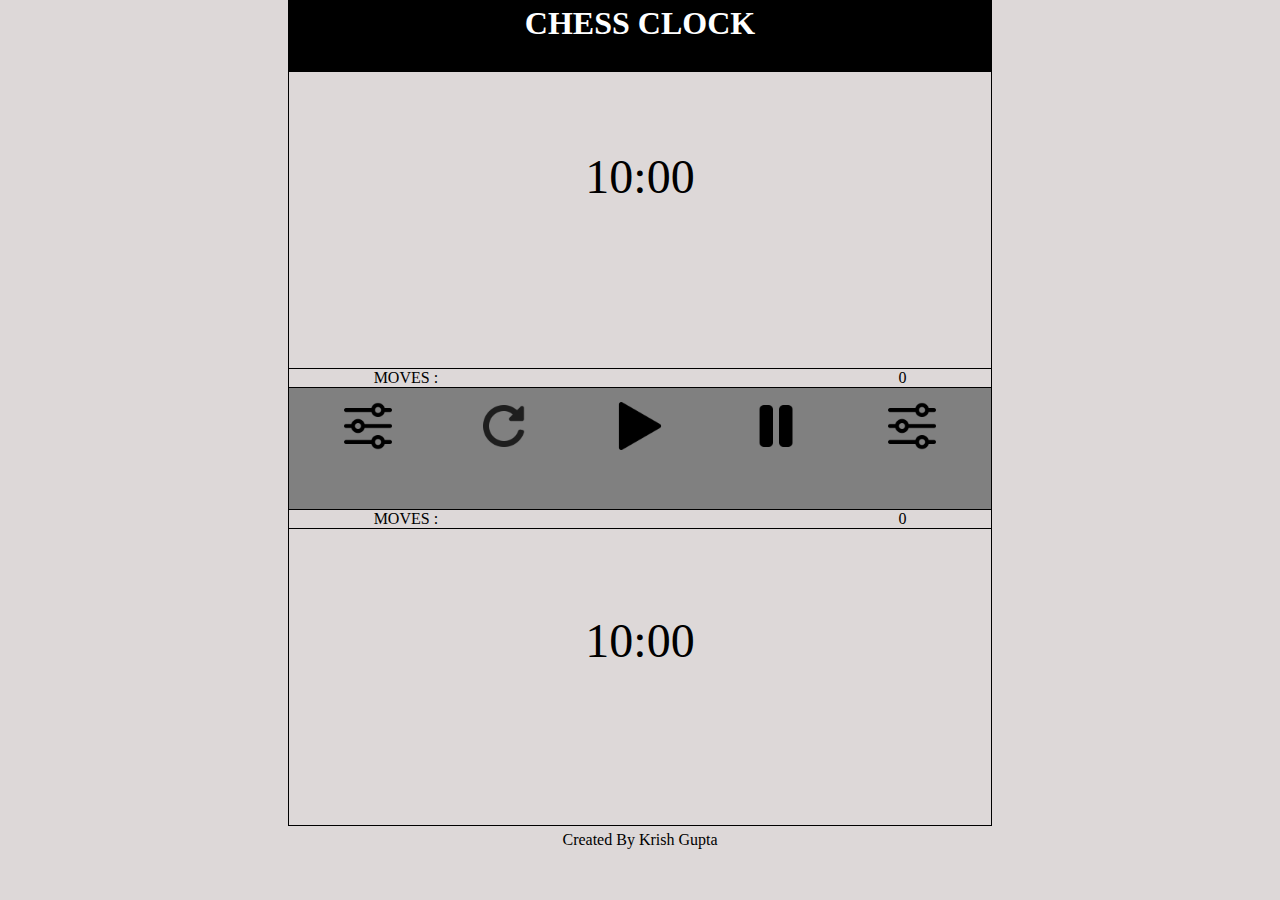
<file: index.html>
<!DOCTYPE html>
<html lang="en">
<head>
    <meta charset="UTF-8">
    <meta name="viewport" content="width=device-width, initial-scale=1.0">
    <title>Chess Clock</title>
    <link rel="stylesheet" href="style.css">
</head>
<body>
    <div id="container">
        <div id="heading">
            <h1>CHESS CLOCK</h1>
        </div>
        <div id="container1" onclick="Container2Click()">
            <!-- <source src="path/to/your/soundfile.mp3" type="audio/mp3"> -->
            <div id="player1">
                <span class="cntdown1" id="min1">10</span>
                <span class="cntdown1" class="colon">:</span>
                <span class="cntdown1" id="sec1">00</span>
                <span class="cntdown1" class="colon"></span> 
                <span class="cntdown1" id="count1"></span>
                <!-- <span class="cntdown1" class="colon">:</span>
                <span class="cntdown1" id="count1">00</span> -->
            </div>  
        </div>
        <div class="moves"><span>MOVES : </span><span id="moves1">0</span></div>

        <div id="middle">
            <span class="images" id="settings1" onclick="settings2()"><img src="settings.png" alt="" ></span>
            <span class="images" id="reset"  onclick="reset()"><img src="reset.png" alt=""></span>
            <span class="images" id="start" onclick="start()"><img src="play.png" alt="" ></span>
            <span class="images" id="stop" onclick="stop()"><img src="pause.png" alt="" ></span>
            <span class="images" id="settings2" onclick="settings1()"><img src="settings.png" alt="" ></span>
            <!-- &emsp; -->
        </div>
        <div class="moves"><span>MOVES : </span><span id="moves2">0</span></div>
        <div id="container2" onclick="Container1Click()">
            <!-- <source src="path/to/your/soundfile.mp3" type="audio/mp3"> -->
            <div id="player1">
                <span class="cntdown2" id="min2">10</span>
                <span class="cntdown2" class="colon">:</span>
                <span class="cntdown2" id="sec2">00</span>
                <span class="cntdown2" class="colon"></span>
                <span class="cntdown2" id="count2"></span>
            </div>
            
        </div>
        <div id="foot">Created By Krish Gupta</div>
    </div>
    <script src="index.js"></script>
</body>
</html>
</file>
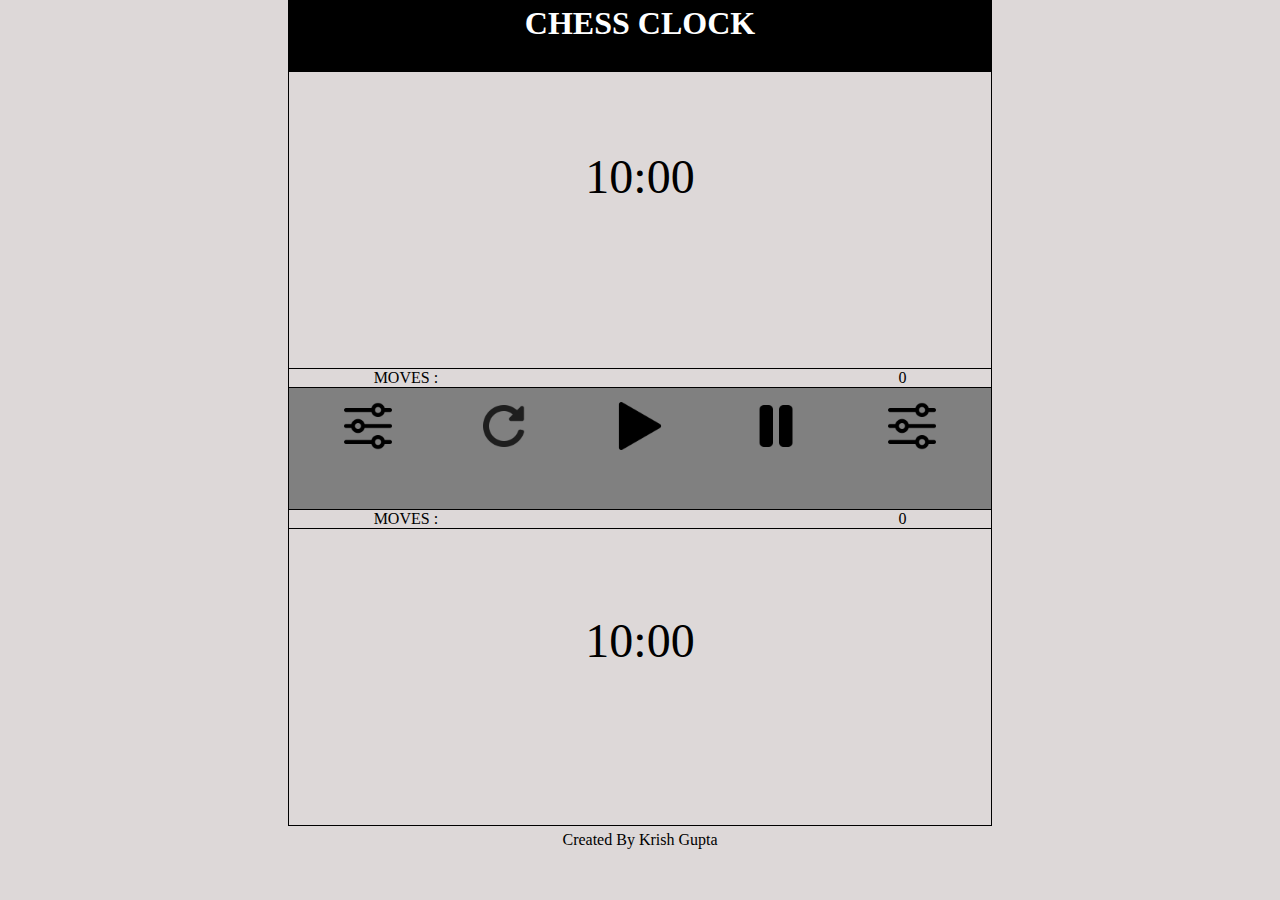
<file: chess.html>
<!DOCTYPE html>
<html lang="en">
<head>
    <meta charset="UTF-8">
    <meta name="viewport" content="width=device-width, initial-scale=1.0">
    <title>Chess Clock</title>
    <link rel="stylesheet" href="chess.css">
</head>
<body>
    <div id="container">
        <div id="heading">
            <h1>CHESS CLOCK</h1>
        </div>
        <div id="container1" onclick="Container2Click()">
            <!-- <source src="path/to/your/soundfile.mp3" type="audio/mp3"> -->
            <div id="player1">
                <span class="cntdown1" id="min1">10</span>
                <span class="cntdown1" class="colon">:</span>
                <span class="cntdown1" id="sec1">00</span>
                <span class="cntdown1" class="colon"></span> 
                <span class="cntdown1" id="count1"></span>
                <!-- <span class="cntdown1" class="colon">:</span>
                <span class="cntdown1" id="count1">00</span> -->
            </div>  
        </div>
        <div class="moves"><span>MOVES : </span><span id="moves1">0</span></div>

        <div id="middle">
            <span class="images" id="settings1" onclick="settings2()"><img src="settings.png" alt="" ></span>
            <span class="images" id="reset"  onclick="reset()"><img src="reset.png" alt=""></span>
            <span class="images" id="start" onclick="start()"><img src="play.png" alt="" ></span>
            <span class="images" id="stop" onclick="stop()"><img src="pause.png" alt="" ></span>
            <span class="images" id="settings2" onclick="settings1()"><img src="settings.png" alt="" ></span>
            <!-- &emsp; -->
        </div>
        <div class="moves"><span>MOVES : </span><span id="moves2">0</span></div>
        <div id="container2" onclick="Container1Click()">
            <!-- <source src="path/to/your/soundfile.mp3" type="audio/mp3"> -->
            <div id="player1">
                <span class="cntdown2" id="min2">10</span>
                <span class="cntdown2" class="colon">:</span>
                <span class="cntdown2" id="sec2">00</span>
                <span class="cntdown2" class="colon"></span>
                <span class="cntdown2" id="count2"></span>
            </div>
            
        </div>
        <div id="foot">Created By Krish Gupta</div>
    </div>
    <script src="chess.js"></script>
</body>
</html>
</file>
<file: style.css>
*{
    margin: 0;
    padding: 0;
}
body{
    background-color: rgb(221, 216, 216);
    display: flex;
    justify-content: center;
    align-items: center;
    text-align: center;
    
}
#heading{
    background-color: black;
    color: white;
    height: 8%;
    padding: 2px;
    padding-top: 5px;
}
#container{
    /* background-color: rgb(147, 211, 147); */
    height: 89vh;
    width: 55%;
}

#container1{
    height: 37%;
    cursor: pointer;
    border: 1px solid black;
}
#container2{
    cursor: pointer;
    height: 37%;
    border: 1px solid black;
}
#middle{
    /* display: flex; */
    /* justify-content: space-between; */
    background-color: gray;
    height: 15%;
    border: 1px solid black;

}

#player1{
    display: flex;
    justify-content: center;
}
#player2{
    display: flex;
    justify-content: center;
}

.images img{
    max-height: 3rem;
    max-width: 3rem;
    min-height: 1.5rem;
    min-width: 1.5rem;
    cursor: pointer;
    margin-left: 6%;
    margin-right: 6%;
    margin-top: 2%;
}
/* #settings1{
    display: flex;
}
#settings2{
    display: flex;
} */
.moves{
    border-left: 1px solid black;
    border-right: 1px solid black;
}
#moves1{
    padding-left: 65%;
    
}
#moves2{
    padding-left: 65%;
}
.cntdown1{
    font-size: 300%;
    margin-top: 11%;
}
.cntdown2{
    font-size: 300%;
    margin-top: 12%;
}
#foot{
    font-size: 1rem;
    padding-top: 5px;
}
@media only screen and (max-width: 850px) and (min-width: 420px){
    #heading{
        height: 8%;
        padding: 2px;
        padding-top: 7px;
    }
    #container{
        height: 92.7vh;
        width: 100%;
    }
    #middle{
        display: flex;
        justify-content: space-between;
        height: 12%;
    }

    #container1{
        height: 40%;
    }
    #container2{
        min-height: 40%;
    }
    .cntdown1{
        margin-top: 12%;
    }
    .cntdown2{
        margin-top: 18%;
    }
}

@media only screen and (max-width: 420px) and (min-width: 100px){
    #heading{
        height: 5%;
        padding: 2px;
        padding-top: 5px;
    }
    #container{
        height: 93vh;
        width: 100%;
    }
    #middle{
        display: flex;
        justify-content: space-between;
        height: 6%;
        padding-top: 13px;
    }

    #container1{
        height: 37%;
    }
    #container2{
        height: 35%;
    }
    .images img{
        height: 1.7rem;
        width: 1.7rem;
    }
    .cntdown1{
        margin-top: 25%;
    }
    .cntdown2{
        margin-top: 25%;
    }
    #settings1 img{
        padding-left: 10px;
    }
    #settings2 img{
        padding-right: 10px;
    }
}
</file>
<file: chess.css>
*{
    margin: 0;
    padding: 0;
}
body{
    background-color: rgb(221, 216, 216);
    display: flex;
    justify-content: center;
    align-items: center;
    text-align: center;
    
}
#heading{
    background-color: black;
    color: white;
    height: 8%;
    padding: 2px;
    padding-top: 5px;
}
#container{
    /* background-color: rgb(147, 211, 147); */
    height: 89vh;
    width: 55%;
}

#container1{
    height: 37%;
    cursor: pointer;
    border: 1px solid black;
}
#container2{
    cursor: pointer;
    height: 37%;
    border: 1px solid black;
}
#middle{
    /* display: flex; */
    /* justify-content: space-between; */
    background-color: gray;
    height: 15%;
    border: 1px solid black;

}

#player1{
    display: flex;
    justify-content: center;
}
#player2{
    display: flex;
    justify-content: center;
}

.images img{
    max-height: 3rem;
    max-width: 3rem;
    min-height: 1.5rem;
    min-width: 1.5rem;
    cursor: pointer;
    margin-left: 6%;
    margin-right: 6%;
    margin-top: 2%;
}
/* #settings1{
    display: flex;
}
#settings2{
    display: flex;
} */
.moves{
    border-left: 1px solid black;
    border-right: 1px solid black;
}
#moves1{
    padding-left: 65%;
    
}
#moves2{
    padding-left: 65%;
}
.cntdown1{
    font-size: 300%;
    margin-top: 11%;
}
.cntdown2{
    font-size: 300%;
    margin-top: 12%;
}
#foot{
    font-size: 1rem;
    padding-top: 5px;
}
@media only screen and (max-width: 850px) and (min-width: 420px){
    #heading{
        height: 8%;
        padding: 2px;
        padding-top: 7px;
    }
    #container{
        height: 92.7vh;
        width: 100%;
    }
    #middle{
        display: flex;
        justify-content: space-between;
        height: 12%;
    }

    #container1{
        height: 40%;
    }
    #container2{
        min-height: 40%;
    }
    .cntdown1{
        margin-top: 12%;
    }
    .cntdown2{
        margin-top: 18%;
    }
}

@media only screen and (max-width: 420px) and (min-width: 100px){
    #heading{
        height: 5%;
        padding: 2px;
        padding-top: 5px;
    }
    #container{
        height: 93vh;
        width: 100%;
    }
    #middle{
        display: flex;
        justify-content: space-between;
        height: 6%;
        padding-top: 13px;
    }

    #container1{
        height: 37%;
    }
    #container2{
        height: 35%;
    }
    .images img{
        height: 1.7rem;
        width: 1.7rem;
    }
    .cntdown1{
        margin-top: 25%;
    }
    .cntdown2{
        margin-top: 25%;
    }
    #settings1 img{
        padding-left: 10px;
    }
    #settings2 img{
        padding-right: 10px;
    }
}
</file>
